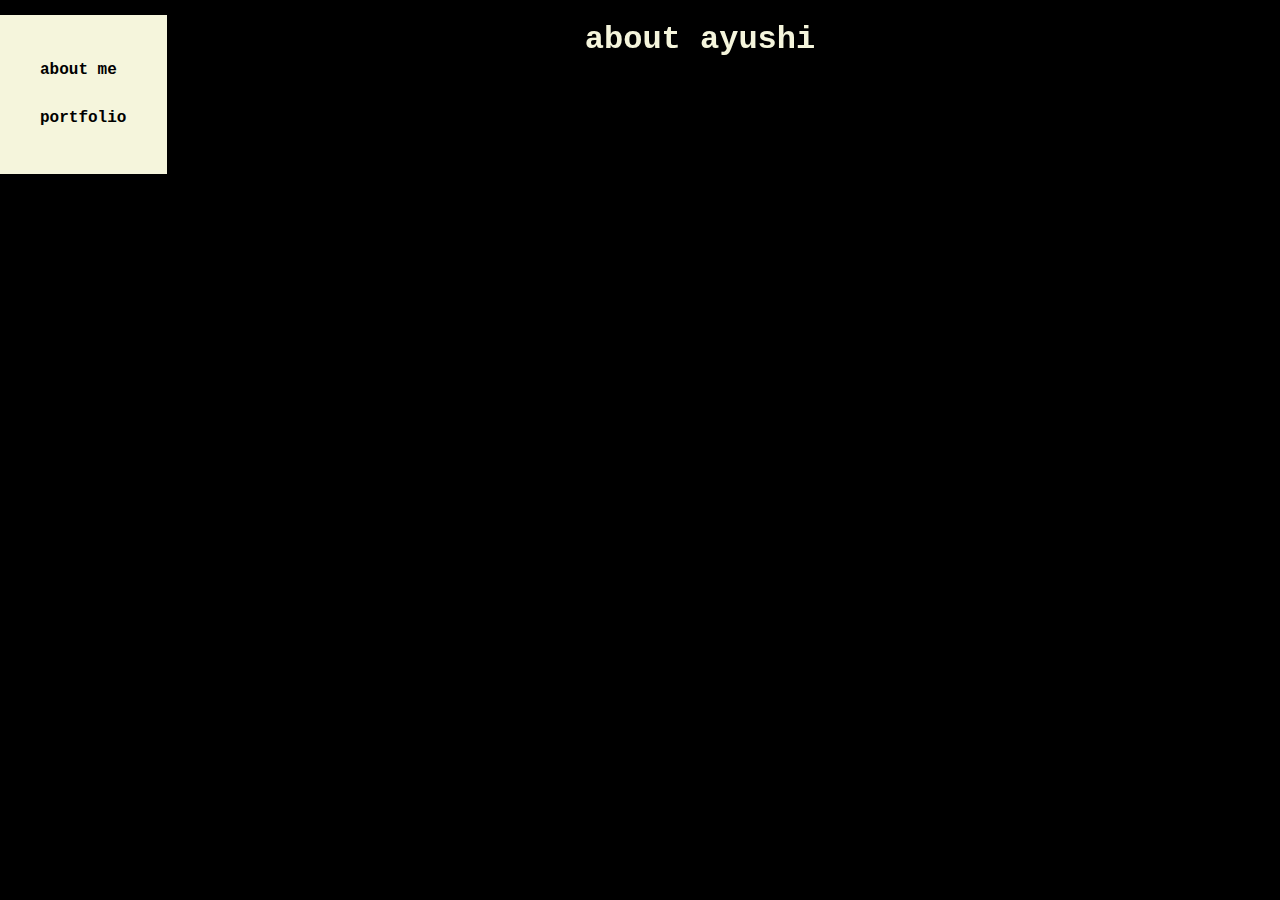
<file: index.html>
<!DOCTYPE html>
<html>
<head>
    <meta charset="UTF-8" />
    <title>Ayushi Swami</title>
    <link rel="stylesheet" href="styles.css" />
</head>
<body>
    <nav>
        <ul>
            <li><a href="index.html">about me</a></li>
            <li><a href="portfolio.html">portfolio</a></li>
        </ul>
    </nav>

    <header>
        <h1>about ayushi</h1>
    </header>
    
    <main>

    </main>
</body>
</html>
</file>
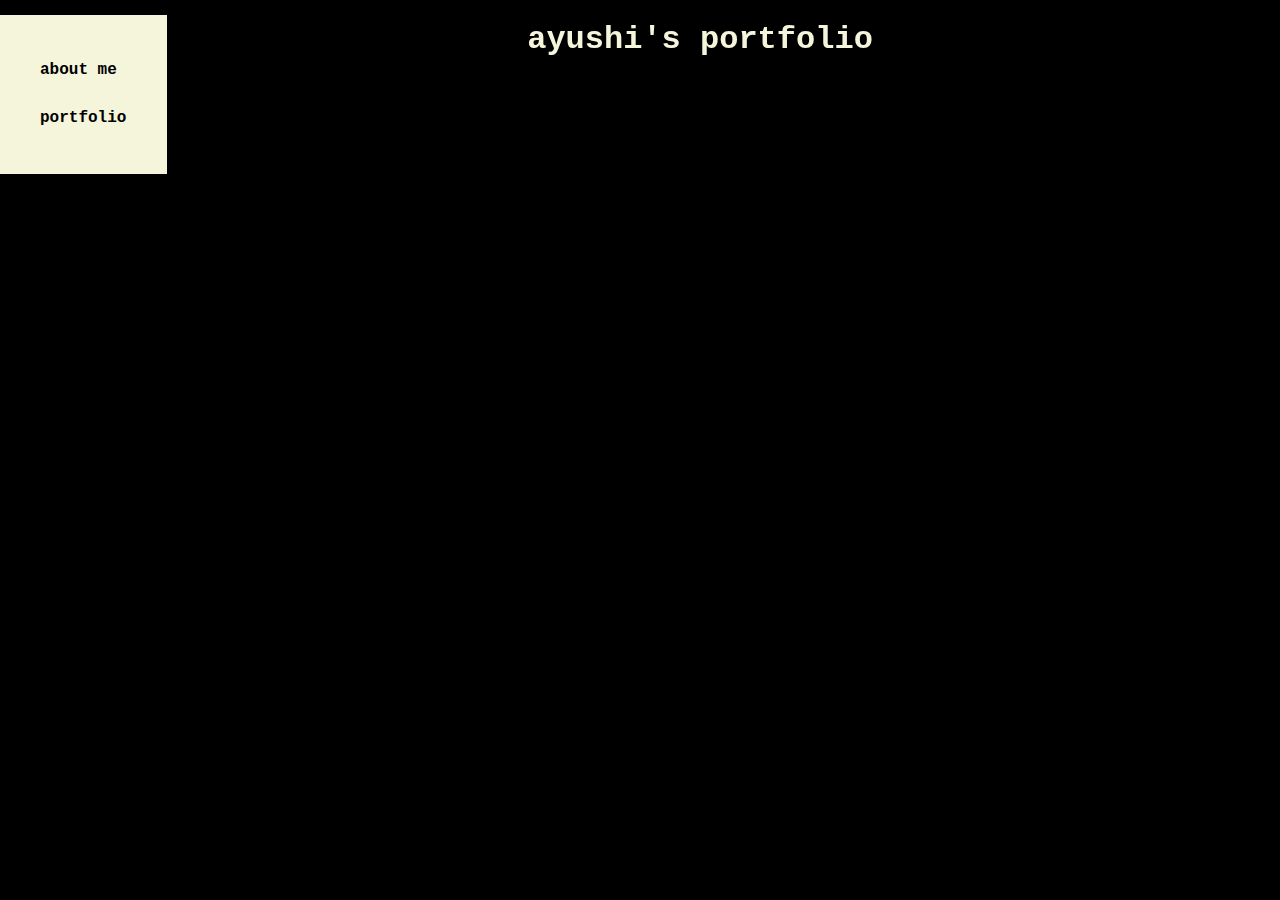
<file: portfolio.html>
<!DOCTYPE html>
<html>
<head>
    <meta charset="UTF-8" />
    <title>Ayushi Swami</title>
    <link rel="stylesheet" href="styles.css" />
</head>
<body>
    <nav>
        <ul>
            <li><a href="index.html">about me</a></li>
            <li><a href="portfolio.html">portfolio</a></li>
        </ul>
    </nav>
    <header>
        <h1>ayushi's portfolio</h1>
    </header>
</body>
</html>
</file>
<file: styles.css>
body {
    background-color: hsl(0, 0%, 0%);
}

nav {
    float: left;
    display: flex;
    justify-content: center;
    position: fixed;
    border-right: solid 1px beige;
    border-bottom: solid 1px beige;
    padding-right: 40px;
    margin: 0px;
    top: 15px;
    left: 0px;
    background-color: beige;
}

nav li {
    display: block;
    list-style-type: none;
    margin: 30px auto;
    font-family: 'Space Mono', monospace;
}

nav a {
    text-decoration: none;
    color: black;
    font-weight: bold;
}

header {
    left: 60px;
    position: relative;
    text-align: center;
    margin: 15px 20px;
    font-family: 'Space Mono', monospace;
    color: beige;
}
</file>
